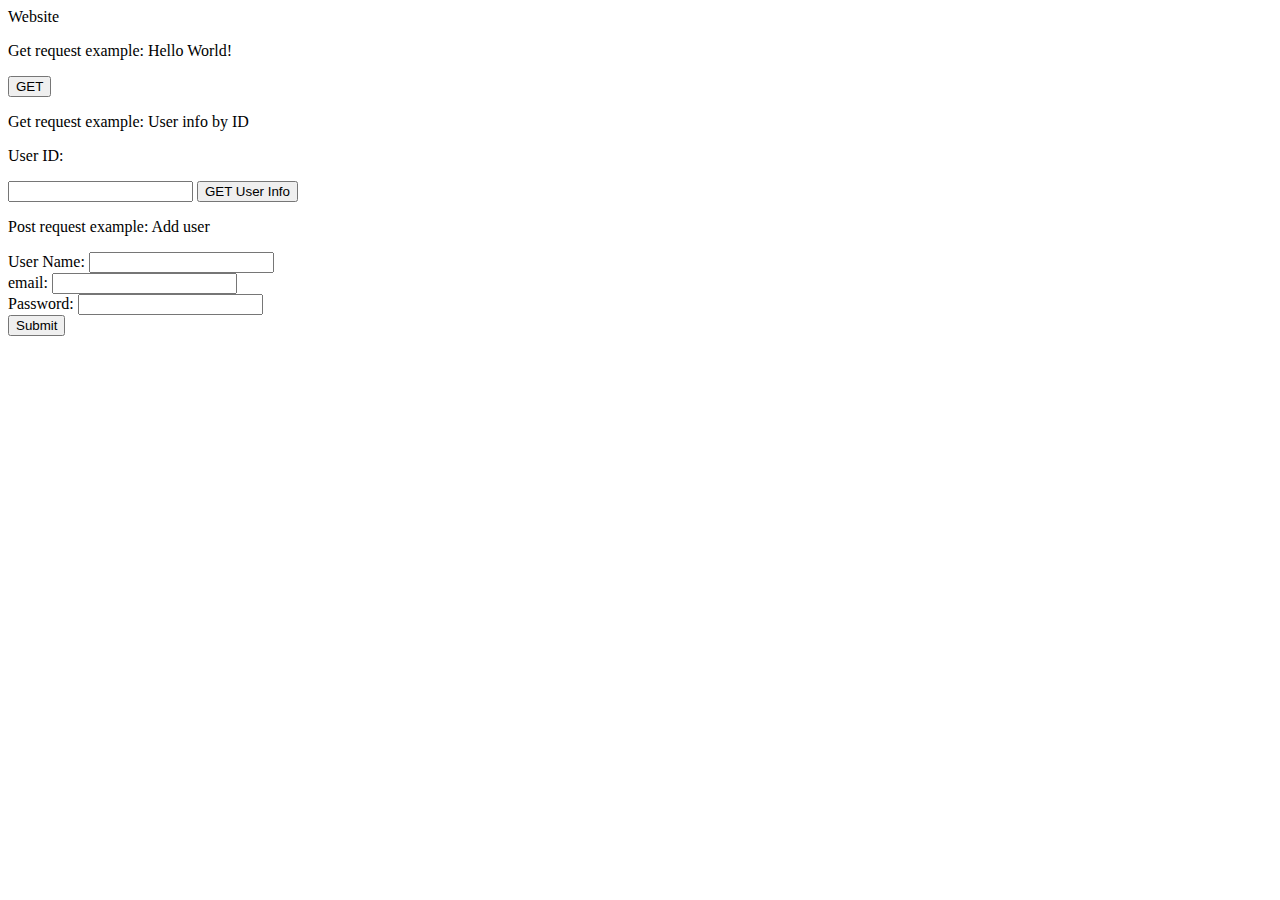
<file: example.html>
<!DOCTYPE html>
<html lang="en"></html>
<head>
    Website
</head>
<body>
    <p>Get request example: Hello World!</p>
    <button onclick="getHelloWorld()">GET</button>

    <p>Get request example: User info by ID</p>
    <p>User ID:</p><input type="number" id="userID" name="userID" required>
    <button onclick="getUserInfo()">GET User Info</button>

    <p>Post request example: Add user</p>
    <form id="Form">
        <label for="userName">User Name:</label>
        <input type="text" id="userName" name="userName" required>
        <br>
        <label for="email">email:</label>
        <input type="text" id="email" name="email" required>
        <br>
        <label for="password">Password:</label>
        <input type="text" id="password" name="password" required>
        <br>
        <button type="submit">Submit</button>
    </form>
    
    <script>
        function getHelloWorld() {
            fetch("http://localhost:8000/")
                .then(response => response.json())
                .then(data => console.log("GET data: ", data));
        }

        function getUserInfo() {
            console.log("http://localhost:8000/users/");
            const userID = document.getElementById("userID").value;
            fetch(`http://localhost:8000/users/${userID}`)
                .then(response => response.json())
                .then(data => console.log("User Info: ", data));
        }

        document.getElementById("Form").addEventListener("submit",
            function(event) {
                event.preventDefault(); //prevent submiting default values

                const userName = document.getElementById("userName").value;
                const email = document.getElementById("email").value;
                const password = document.getElementById("password").value;

                fetch("http://localhost:8000/addUser", {
                    method: "POST",
                    headers: {
                        "accept": "application/json",
                        "Content-Type": "application/json"
                    },
                    body: JSON.stringify({
                        username: userName,
                        email: email,
                        password: password 
                    })
                })
                .then(response => response.json())
                .then(data => console.log("Added user: ", data))
                .catch(error => console.error("Error adding user", error));
            });
    </script>
</body>
</file>
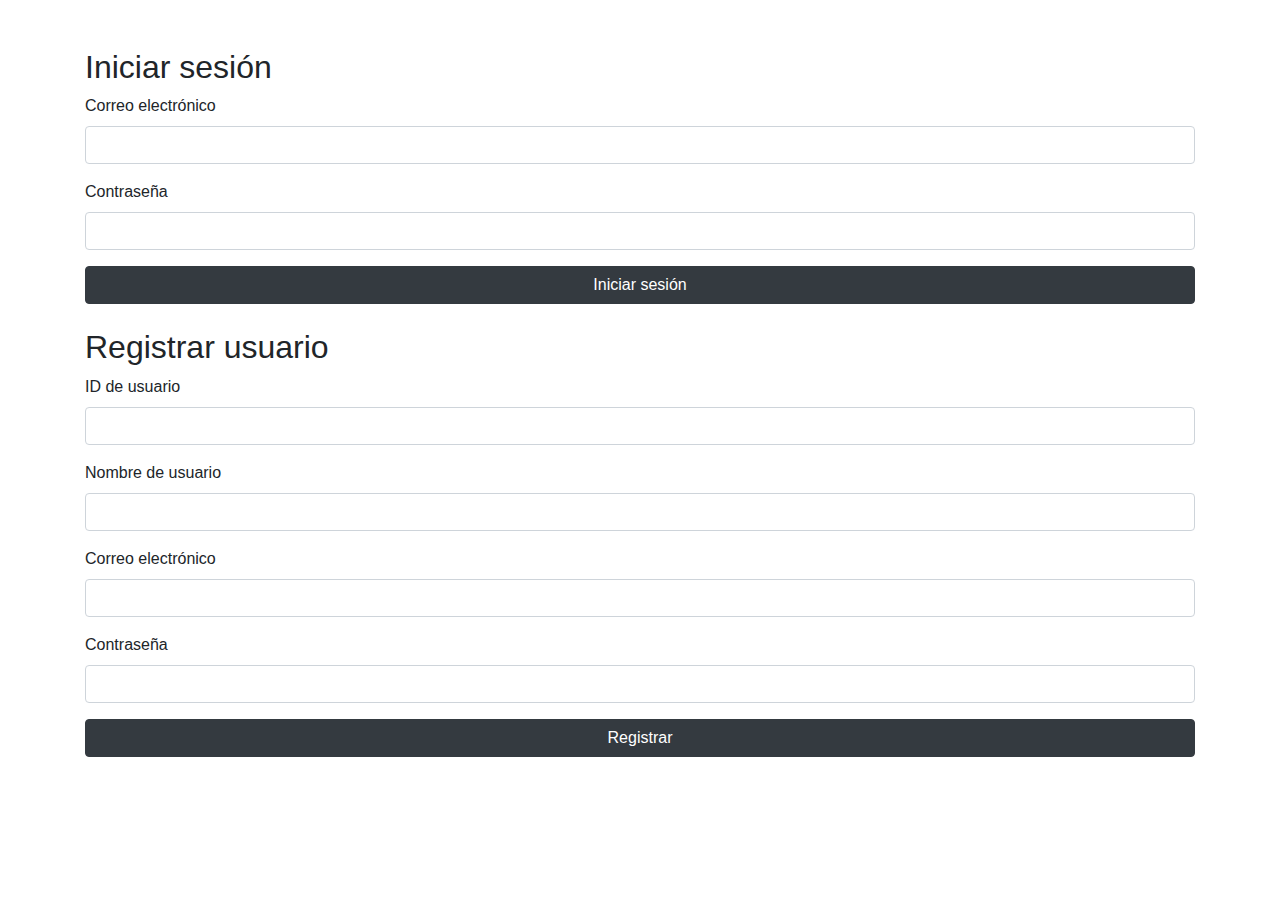
<file: login_register.html>
<!DOCTYPE html>
<html lang="es">
<head>
    <meta charset="UTF-8">
    <meta name="viewport" content="width=device-width, initial-scale=1.0">
    <title>EasyGrade - Registro e Inicio de Sesión</title>
    <link href="https://stackpath.bootstrapcdn.com/bootstrap/4.5.2/css/bootstrap.min.css" rel="stylesheet">
</head>
<body>
    <div class="container mt-5">
        <h2>Iniciar sesión</h2>
        <form id="loginForm">
            <div class="form-group">
                <label>Correo electrónico</label>
                <input type="email" class="form-control" id="loginEmail" required>
            </div>
            <div class="form-group">
                <label>Contraseña</label>
                <input type="password" class="form-control" id="loginPassword" required>
            </div>
            <button type="submit" class="btn btn-dark btn-block">Iniciar sesión</button>
        </form>
        <div id="loginMessage" class="mt-3"></div>

        <h2 class="mt-4">Registrar usuario</h2>
        <form id="registerForm">
            <div class="form-group">
                <label>ID de usuario</label>
                <input type="number" class="form-control" id="registerUserId" required>
            </div>
            <div class="form-group">
                <label>Nombre de usuario</label>
                <input type="text" class="form-control" id="registerUsername" required>
            </div>
            <div class="form-group">
                <label>Correo electrónico</label>
                <input type="email" class="form-control" id="registerEmail" required>
            </div>
            <div class="form-group">
                <label>Contraseña</label>
                <input type="password" class="form-control" id="registerPassword" required>
            </div>
            <button type="submit" class="btn btn-dark btn-block">Registrar</button>
        </form>
        <div id="registerMessage" class="mt-3"></div>
    </div>

    <script>
        const API_URL = "http://127.0.0.1:8000"; // URL del backend FastAPI

        // Registrar usuario
        document.getElementById("registerForm").addEventListener("submit", function(event) {
            event.preventDefault();

            const userId = parseInt(document.getElementById("registerUserId").value);
            const username = document.getElementById("registerUsername").value;
            const email = document.getElementById("registerEmail").value;
            const password = document.getElementById("registerPassword").value;

            fetch(`${API_URL}/addUser`, {
                method: "POST",
                headers: { "Content-Type": "application/json" },
                body: JSON.stringify({ USER_ID: userId, USERNAME: username, EMAIL: email, PASSWORD: password })
            })
            .then(response => response.json())
            .then(data => {
                const messageDiv = document.getElementById("registerMessage");
                if (data.USERNAME) {
                    messageDiv.innerHTML = `<div class="alert alert-success">Usuario registrado con éxito.</div>`;
                    document.getElementById("registerForm").reset();
                } else if (Array.isArray(data.detail)) {
                    const errors = data.detail.map(e => `${e.loc.join(" → ")}: ${e.msg}`).join("<br>");
                    messageDiv.innerHTML = `<div class="alert alert-danger">Error al registrar:<br>${errors}</div>`;
                } else {
                    messageDiv.innerHTML = `<div class="alert alert-danger">Error al registrar: ${data.detail || "Intenta nuevamente."}</div>`;
                }
            })
            .catch(error => {
                document.getElementById("registerMessage").innerHTML = `<div class="alert alert-danger">Error en la conexión con el servidor.</div>`;
                console.error("Error:", error);
            });
        });

        // Iniciar sesión
        document.getElementById("loginForm").addEventListener("submit", function(event) {
            event.preventDefault();

            const email = document.getElementById("loginEmail").value;
            const password = document.getElementById("loginPassword").value;

            fetch(`${API_URL}/login`, {
                method: "POST",
                headers: { "Content-Type": "application/json" },
                body: JSON.stringify({ email, password })
            })
            .then(response => response.json())
            .then(data => {
                const messageDiv = document.getElementById("loginMessage");
                if (data.USERNAME) {
                    localStorage.setItem("userData", JSON.stringify(data)); //Guardar datos reales del usuario
                    messageDiv.innerHTML = `<div class="alert alert-success">Inicio de sesión exitoso. Redirigiendo...</div>`;
                    setTimeout(() => {
                        window.location.href = "index.html";
                    }, 2000);
                } else {
                    messageDiv.innerHTML = `<div class="alert alert-danger">Error: ${data.detail || "Correo o contraseña incorrectos."}</div>`;
                }
            })
            .catch(error => {
                document.getElementById("loginMessage").innerHTML = `<div class="alert alert-danger">Error en la conexión con el servidor.</div>`;
                console.error("Error:", error);
            });
        });
    </script>
</body>
</html>
</file>
